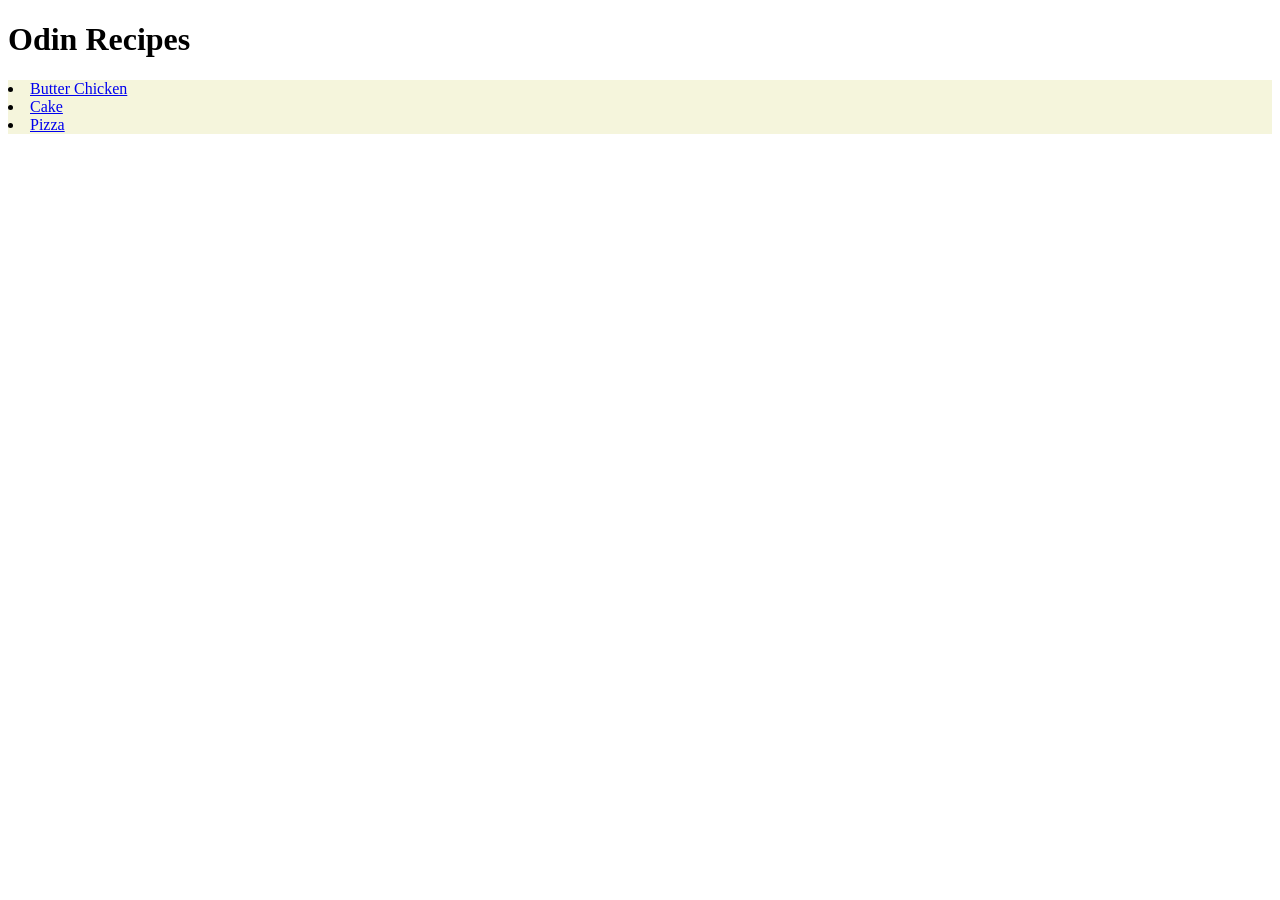
<file: index.html>
<!DOCTYPE html>
<html lang="en">
    <head>
        <meta charset="UTF-8">
        <title>Odin_Recipes</title>
        <link rel="stylesheet" href="style.css">
    </head>
    <body>
        <h1>Odin Recipes</h1>
        <div class="main-content">
        <div class="butter-chicken">
            <li><a href="recipes/html/butter_chicken.html">Butter Chicken</a></li>
        </div>
        <div class="cake">
            <li><a href="recipes/html/cake.html">Cake</a></li>
        </div>
        <div class="pizza">
            <li><a href="recipes/html/pizza.html">Pizza</a></li>
        </div>
        </ul>
        </div>
    </body>
</html>
</file>
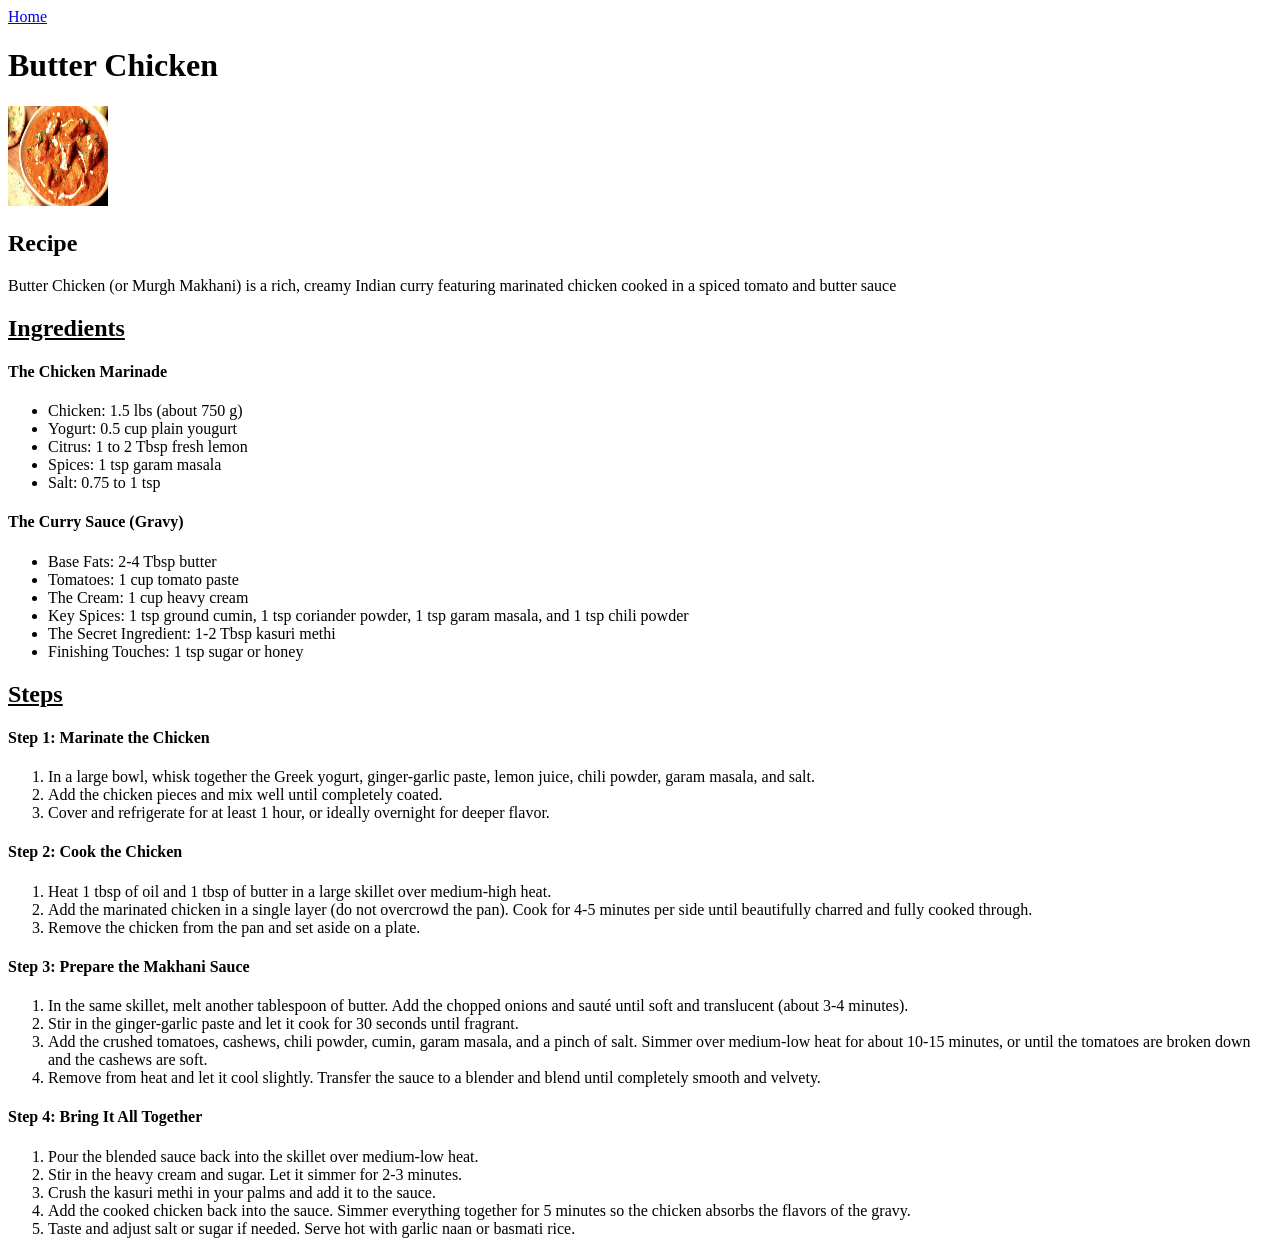
<file: recipes/butter_chicken.html>
<!DOCTYPE html>
<html lang="en">
    <head>
        <meta charset="UTF-8">
        <title>Odin_Recipes</title>
    </head>
    <body>
        <a href="../index.html"rel="noreferrer">Home</a>
        <h1>Butter Chicken</h1>
        <img src="img/butter-chicken.jpg" alt="Butter Chicken" height="100" width="100">
        <h2>Recipe</h2>
        <p>Butter Chicken (or Murgh Makhani) is a rich, creamy Indian curry featuring marinated chicken cooked in a spiced tomato and butter sauce</p>
        <h2><u>Ingredients</u></h2>
        <h4>The Chicken Marinade</h4>
        <ul>
            <li>Chicken: 1.5 lbs (about 750 g)</li>
            <li>Yogurt: 0.5 cup plain yougurt</li>
            <li>Citrus: 1 to 2 Tbsp fresh lemon</li>
            <li>Spices: 1 tsp garam masala</li>
            <li>Salt: 0.75 to 1 tsp</li>
        </ul>
        <h4>The Curry Sauce (Gravy)</h4>
        <ul>
            <li>Base Fats: 2-4 Tbsp butter</li>
            <li>Tomatoes: 1 cup tomato paste</li>
            <li>The Cream: 1 cup heavy cream</li>
            <li>Key Spices: 1 tsp ground cumin, 1 tsp coriander powder, 1 tsp garam masala, and 1 tsp chili powder</li>
            <li>The Secret Ingredient: 1-2 Tbsp kasuri methi</li>
            <li>Finishing Touches: 1 tsp sugar or honey</li>
        </ul>
        <h2><u>Steps</u></h2>
        <h4>Step 1: Marinate the Chicken</h4>
        <ol>
            <li>In a large bowl, whisk together the Greek yogurt, ginger-garlic paste, lemon juice, chili powder, garam masala, and salt.</li>
            <li>Add the chicken pieces and mix well until completely coated.</li>
            <li>Cover and refrigerate for at least 1 hour, or ideally overnight for deeper flavor.</li>
        </ol>
        <h4>Step 2: Cook the Chicken</h4>
        <ol>
            <li>Heat 1 tbsp of oil and 1 tbsp of butter in a large skillet over medium-high heat.</li>
            <li>Add the marinated chicken in a single layer (do not overcrowd the pan). Cook for 4-5 minutes per side until beautifully charred and fully cooked through.</li>
            <li>Remove the chicken from the pan and set aside on a plate.</li>
        </ol>
        <h4>Step 3: Prepare the Makhani Sauce</h4>
        <ol>
            <li>In the same skillet, melt another tablespoon of butter. Add the chopped onions and sauté until soft and translucent (about 3-4 minutes).</li>
            <li>Stir in the ginger-garlic paste and let it cook for 30 seconds until fragrant.</li>
            <li>Add the crushed tomatoes, cashews, chili powder, cumin, garam masala, and a pinch of salt. Simmer over medium-low heat for about 10-15 minutes, or until the tomatoes are broken down and the cashews are soft.</li>
            <li>Remove from heat and let it cool slightly. Transfer the sauce to a blender and blend until completely smooth and velvety.</li>
        </ol>
        <h4>Step 4: Bring It All Together</h4>
        <ol>
            <li>Pour the blended sauce back into the skillet over medium-low heat.</li>
            <li>Stir in the heavy cream and sugar. Let it simmer for 2-3 minutes.</li>
            <li>Crush the kasuri methi in your palms and add it to the sauce.</li>
            <li>Add the cooked chicken back into the sauce. Simmer everything together for 5 minutes so the chicken absorbs the flavors of the gravy.</li>
            <li>Taste and adjust salt or sugar if needed. Serve hot with garlic naan or basmati rice.</li>
        </ol>
    </body>
</html>
</file>
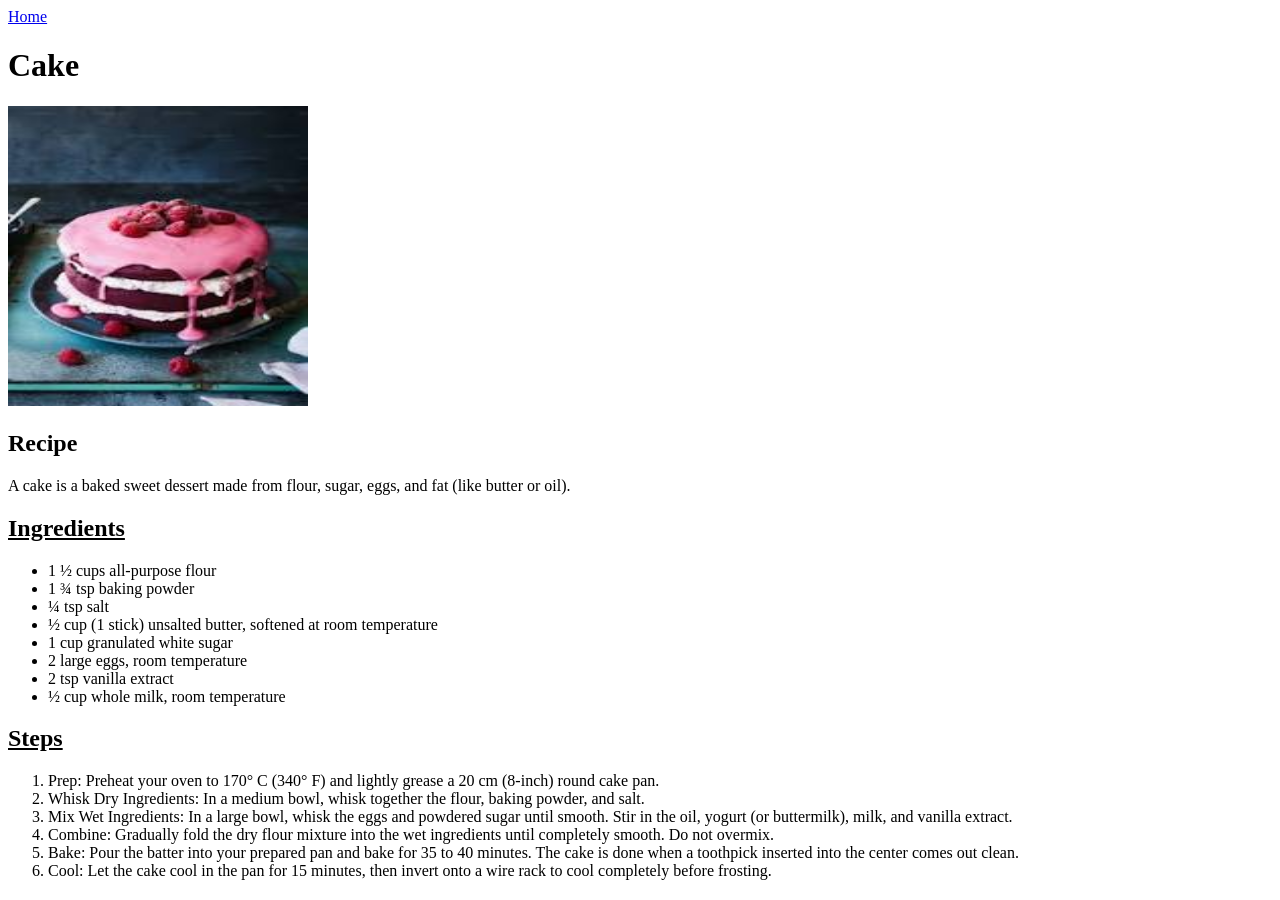
<file: recipes/cake.html>
<!DOCTYPE html>
<html lang="en">
    <head>
        <meta charset="UTF-8">
        <title>Odin_Recipes</title>
    </head>
    <body>
        <a href="../index.html">Home</a>
        <h1>Cake</h1>
        <img src="img/cake.jpeg" alt="Cake" height="300" width="300">
        <h2>Recipe</h2>
        <p>A cake is a baked sweet dessert made from flour, sugar, eggs, and fat (like butter or oil).</p>
        <h2><u>Ingredients</u></h2>
        <ul>
            <li>1 ½ cups all-purpose flour</li>
            <li>1 ¾ tsp baking powder</li>
            <li>¼ tsp salt</li>
            <li>½ cup (1 stick) unsalted butter, softened at room temperature</li>
            <li>1 cup granulated white sugar</li>
            <li>2 large eggs, room temperature</li>
            <li>2 tsp vanilla extract</li>
            <li>½ cup whole milk, room temperature</li>
        </ul>
        <h2><u>Steps</u></h2>
        <ol>
            <li>Prep: Preheat your oven to 170° C (340° F) and lightly grease a 20 cm (8-inch) round cake pan.</li>
            <li>Whisk Dry Ingredients: In a medium bowl, whisk together the flour, baking powder, and salt.</li>
            <li>Mix Wet Ingredients: In a large bowl, whisk the eggs and powdered sugar until smooth. Stir in the oil, yogurt (or buttermilk), milk, and vanilla extract.</li>
            <li>Combine: Gradually fold the dry flour mixture into the wet ingredients until completely smooth. Do not overmix.</li>
            <li>Bake: Pour the batter into your prepared pan and bake for 35 to 40 minutes. The cake is done when a toothpick inserted into the center comes out clean.</li>
            <li>Cool: Let the cake cool in the pan for 15 minutes, then invert onto a wire rack to cool completely before frosting.</li>
        </ol>
    </body>
</html>
</file>
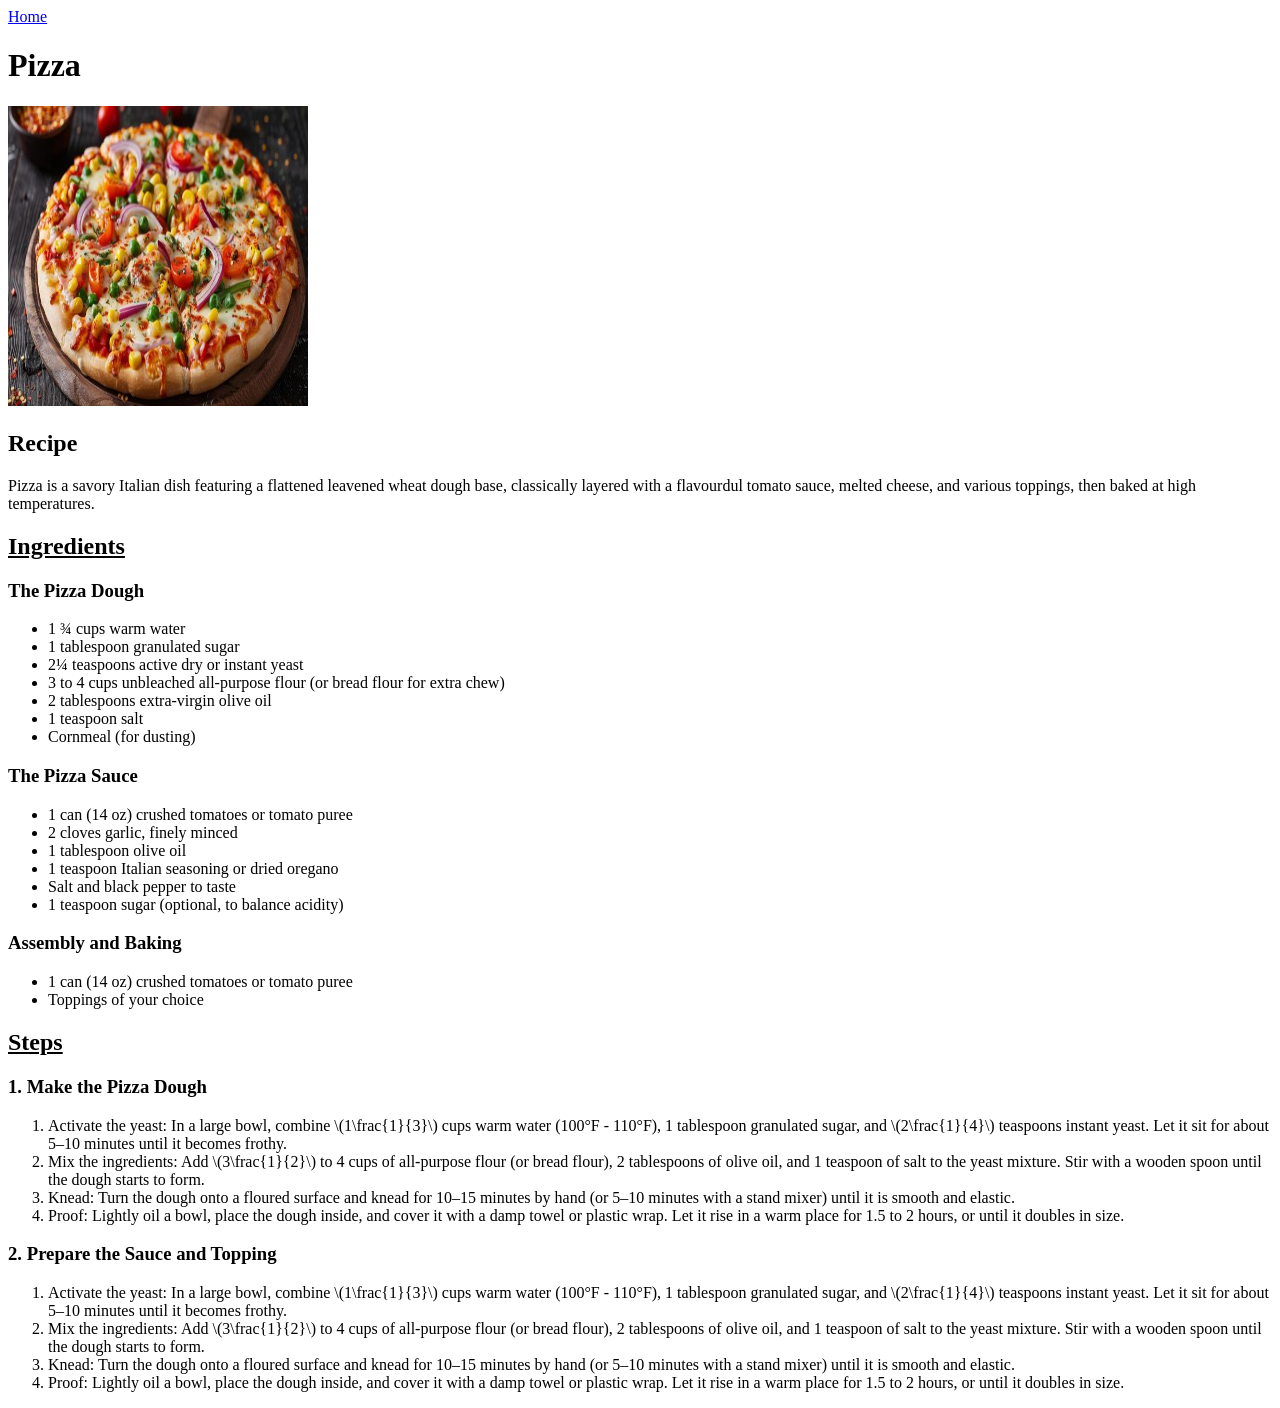
<file: recipes/pizza.html>
<!DOCTYPE html>
<html lang="en">
    <head>
        <meta charset="UTF-8">
        <title>Odin_Recipes</title>
    </head>
    <body>
        <a href="../index.html">Home</a>
        <h1>Pizza</h1>
        <img src="img/pizza.jpg" alt="Pizza" height="300" width="300">
        <h2>Recipe</h2>
        <p>Pizza is a savory Italian dish featuring a flattened leavened wheat dough base, classically layered with a flavourdul tomato sauce, melted cheese, and various toppings, then baked at high temperatures.</p>
        <h2><u>Ingredients</u></h2>
        <h3>The Pizza Dough</h3>
        <ul>
            <li>1 ¾ cups warm water</li>
            <li>1 tablespoon granulated sugar</li>
            <li>2¼ teaspoons active dry or instant yeast</li>
            <li>3 to 4 cups unbleached all-purpose flour (or bread flour for extra chew)</li>
            <li>2 tablespoons extra-virgin olive oil</li>
            <li>1 teaspoon salt</li>
            <li>Cornmeal (for dusting)</li>
        </ul>
        <h3>The Pizza Sauce</h3>
        <ul>
            <li>1 can (14 oz) crushed tomatoes or tomato puree</li>
            <li>2 cloves garlic, finely minced</li>
            <li>1 tablespoon olive oil</li>
            <li>1 teaspoon Italian seasoning or dried oregano</li>
            <li>Salt and black pepper to taste</li>
            <li>1 teaspoon sugar (optional, to balance acidity)</li>
        </ul>
        <h3>Assembly and Baking</h3>
        <ul>
            <li>1 can (14 oz) crushed tomatoes or tomato puree</li>
            <li>Toppings of your choice</li>
        </ul>
        <h2><u>Steps</u></h2>
        <h3>1. Make the Pizza Dough</h3>
        <ol>
            <li>Activate the yeast: In a large bowl, combine \(1\frac{1}{3}\) cups warm water (100°F - 110°F), 1 tablespoon granulated sugar, and \(2\frac{1}{4}\) teaspoons instant yeast. Let it sit for about 5–10 minutes until it becomes frothy.</li>
            <li>Mix the ingredients: Add \(3\frac{1}{2}\) to 4 cups of all-purpose flour (or bread flour), 2 tablespoons of olive oil, and 1 teaspoon of salt to the yeast mixture. Stir with a wooden spoon until the dough starts to form.</li>
            <li>Knead: Turn the dough onto a floured surface and knead for 10–15 minutes by hand (or 5–10 minutes with a stand mixer) until it is smooth and elastic.</li>
            <li>Proof: Lightly oil a bowl, place the dough inside, and cover it with a damp towel or plastic wrap. Let it rise in a warm place for 1.5 to 2 hours, or until it doubles in size.</li>
        </ol>
        <h3>2. Prepare the Sauce and Topping</h3>
        <ol>
            <li>Activate the yeast: In a large bowl, combine \(1\frac{1}{3}\) cups warm water (100°F - 110°F), 1 tablespoon granulated sugar, and \(2\frac{1}{4}\) teaspoons instant yeast. Let it sit for about 5–10 minutes until it becomes frothy.</li>
            <li>Mix the ingredients: Add \(3\frac{1}{2}\) to 4 cups of all-purpose flour (or bread flour), 2 tablespoons of olive oil, and 1 teaspoon of salt to the yeast mixture. Stir with a wooden spoon until the dough starts to form.</li>
            <li>Knead: Turn the dough onto a floured surface and knead for 10–15 minutes by hand (or 5–10 minutes with a stand mixer) until it is smooth and elastic.</li>
            <li>Proof: Lightly oil a bowl, place the dough inside, and cover it with a damp towel or plastic wrap. Let it rise in a warm place for 1.5 to 2 hours, or until it doubles in size.</li>
        </ol>
    </body>
</html>
</file>
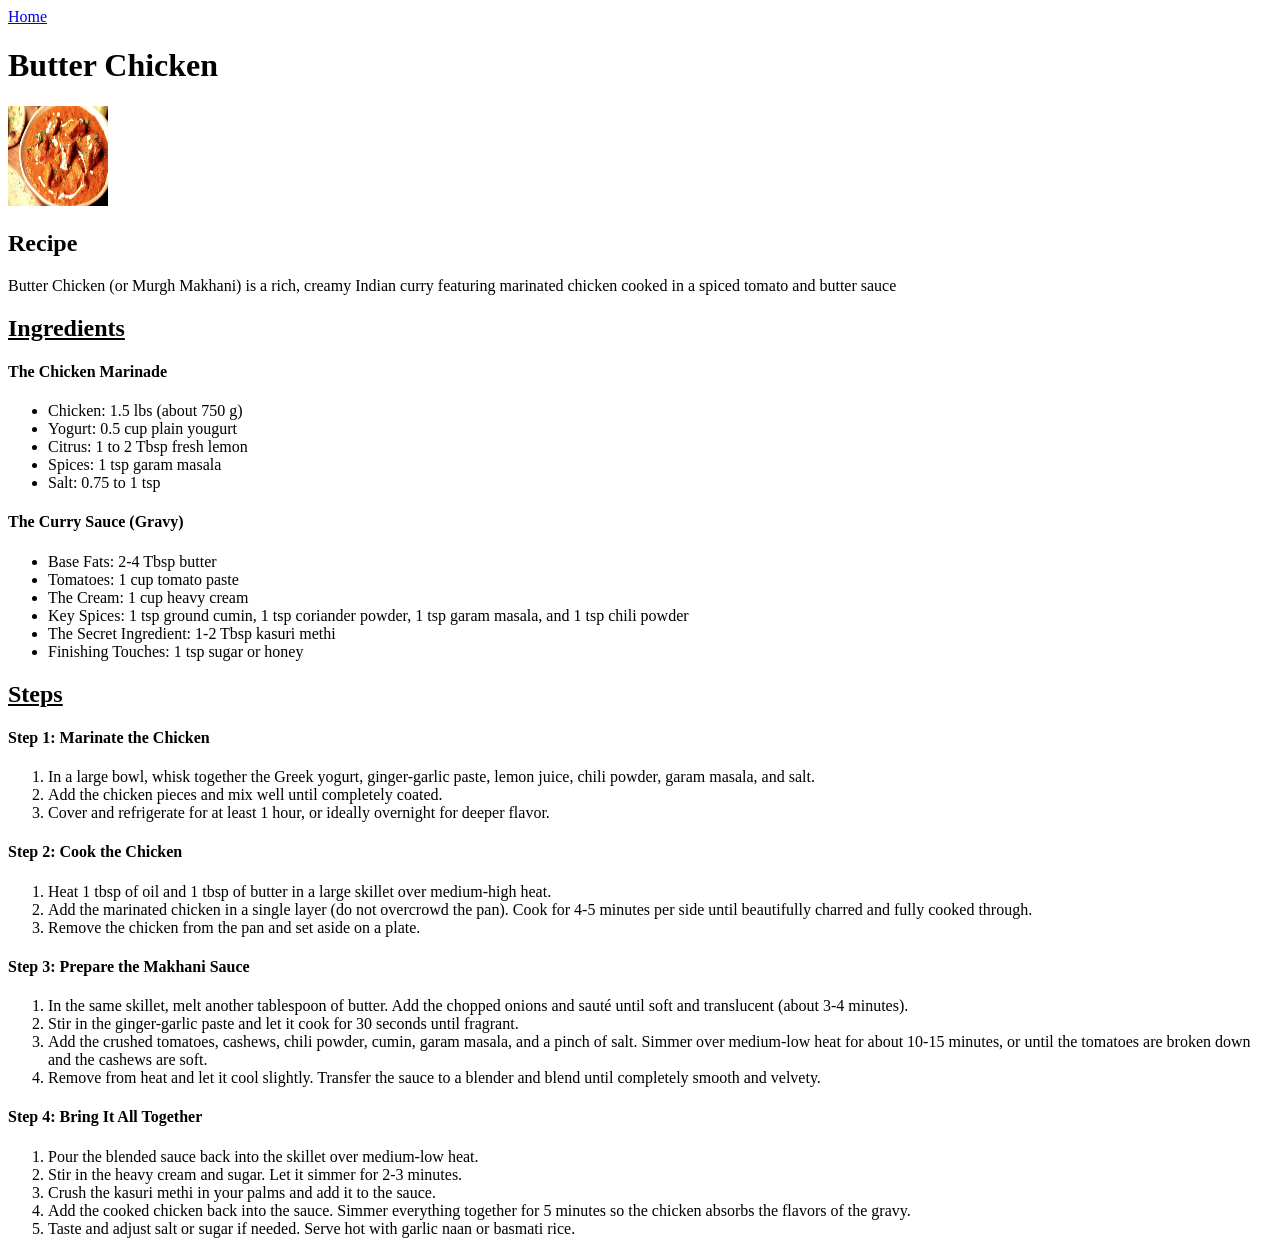
<file: recipes/html/butter_chicken.html>
<!DOCTYPE html>
<html lang="en">
    <head>
        <meta charset="UTF-8">
        <title>Odin_Recipes</title>
    </head>
    <body>
        <a href="../../index.html"rel="noreferrer">Home</a>
        <h1>Butter Chicken</h1>
        <img src="../img/butter-chicken.jpg" alt="Butter Chicken" height="100" width="100">
        <h2>Recipe</h2>
        <p>Butter Chicken (or Murgh Makhani) is a rich, creamy Indian curry featuring marinated chicken cooked in a spiced tomato and butter sauce</p>
        <h2><u>Ingredients</u></h2>
        <h4>The Chicken Marinade</h4>
        <ul>
            <li>Chicken: 1.5 lbs (about 750 g)</li>
            <li>Yogurt: 0.5 cup plain yougurt</li>
            <li>Citrus: 1 to 2 Tbsp fresh lemon</li>
            <li>Spices: 1 tsp garam masala</li>
            <li>Salt: 0.75 to 1 tsp</li>
        </ul>
        <h4>The Curry Sauce (Gravy)</h4>
        <ul>
            <li>Base Fats: 2-4 Tbsp butter</li>
            <li>Tomatoes: 1 cup tomato paste</li>
            <li>The Cream: 1 cup heavy cream</li>
            <li>Key Spices: 1 tsp ground cumin, 1 tsp coriander powder, 1 tsp garam masala, and 1 tsp chili powder</li>
            <li>The Secret Ingredient: 1-2 Tbsp kasuri methi</li>
            <li>Finishing Touches: 1 tsp sugar or honey</li>
        </ul>
        <h2><u>Steps</u></h2>
        <h4>Step 1: Marinate the Chicken</h4>
        <ol>
            <li>In a large bowl, whisk together the Greek yogurt, ginger-garlic paste, lemon juice, chili powder, garam masala, and salt.</li>
            <li>Add the chicken pieces and mix well until completely coated.</li>
            <li>Cover and refrigerate for at least 1 hour, or ideally overnight for deeper flavor.</li>
        </ol>
        <h4>Step 2: Cook the Chicken</h4>
        <ol>
            <li>Heat 1 tbsp of oil and 1 tbsp of butter in a large skillet over medium-high heat.</li>
            <li>Add the marinated chicken in a single layer (do not overcrowd the pan). Cook for 4-5 minutes per side until beautifully charred and fully cooked through.</li>
            <li>Remove the chicken from the pan and set aside on a plate.</li>
        </ol>
        <h4>Step 3: Prepare the Makhani Sauce</h4>
        <ol>
            <li>In the same skillet, melt another tablespoon of butter. Add the chopped onions and sauté until soft and translucent (about 3-4 minutes).</li>
            <li>Stir in the ginger-garlic paste and let it cook for 30 seconds until fragrant.</li>
            <li>Add the crushed tomatoes, cashews, chili powder, cumin, garam masala, and a pinch of salt. Simmer over medium-low heat for about 10-15 minutes, or until the tomatoes are broken down and the cashews are soft.</li>
            <li>Remove from heat and let it cool slightly. Transfer the sauce to a blender and blend until completely smooth and velvety.</li>
        </ol>
        <h4>Step 4: Bring It All Together</h4>
        <ol>
            <li>Pour the blended sauce back into the skillet over medium-low heat.</li>
            <li>Stir in the heavy cream and sugar. Let it simmer for 2-3 minutes.</li>
            <li>Crush the kasuri methi in your palms and add it to the sauce.</li>
            <li>Add the cooked chicken back into the sauce. Simmer everything together for 5 minutes so the chicken absorbs the flavors of the gravy.</li>
            <li>Taste and adjust salt or sugar if needed. Serve hot with garlic naan or basmati rice.</li>
        </ol>
    </body>
</html>
</file>
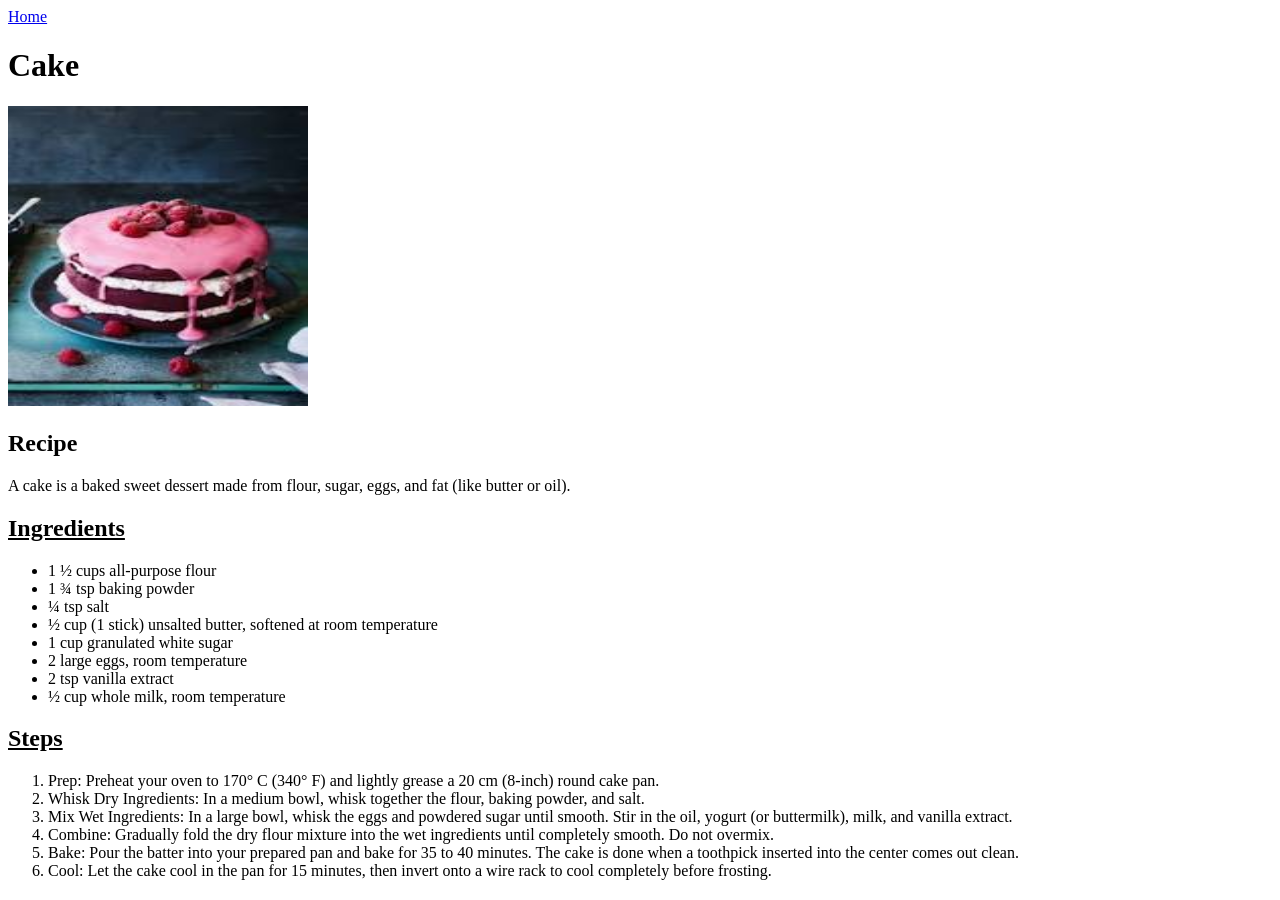
<file: recipes/html/cake.html>
<!DOCTYPE html>
<html lang="en">
    <head>
        <meta charset="UTF-8">
        <title>Odin_Recipes</title>
    </head>
    <body>
        <a href="../../index.html">Home</a>
        <h1>Cake</h1>
        <img src="../img/cake.jpeg" alt="Cake" height="300" width="300">
        <h2>Recipe</h2>
        <p>A cake is a baked sweet dessert made from flour, sugar, eggs, and fat (like butter or oil).</p>
        <h2><u>Ingredients</u></h2>
        <ul>
            <li>1 ½ cups all-purpose flour</li>
            <li>1 ¾ tsp baking powder</li>
            <li>¼ tsp salt</li>
            <li>½ cup (1 stick) unsalted butter, softened at room temperature</li>
            <li>1 cup granulated white sugar</li>
            <li>2 large eggs, room temperature</li>
            <li>2 tsp vanilla extract</li>
            <li>½ cup whole milk, room temperature</li>
        </ul>
        <h2><u>Steps</u></h2>
        <ol>
            <li>Prep: Preheat your oven to 170° C (340° F) and lightly grease a 20 cm (8-inch) round cake pan.</li>
            <li>Whisk Dry Ingredients: In a medium bowl, whisk together the flour, baking powder, and salt.</li>
            <li>Mix Wet Ingredients: In a large bowl, whisk the eggs and powdered sugar until smooth. Stir in the oil, yogurt (or buttermilk), milk, and vanilla extract.</li>
            <li>Combine: Gradually fold the dry flour mixture into the wet ingredients until completely smooth. Do not overmix.</li>
            <li>Bake: Pour the batter into your prepared pan and bake for 35 to 40 minutes. The cake is done when a toothpick inserted into the center comes out clean.</li>
            <li>Cool: Let the cake cool in the pan for 15 minutes, then invert onto a wire rack to cool completely before frosting.</li>
        </ol>
    </body>
</html>
</file>
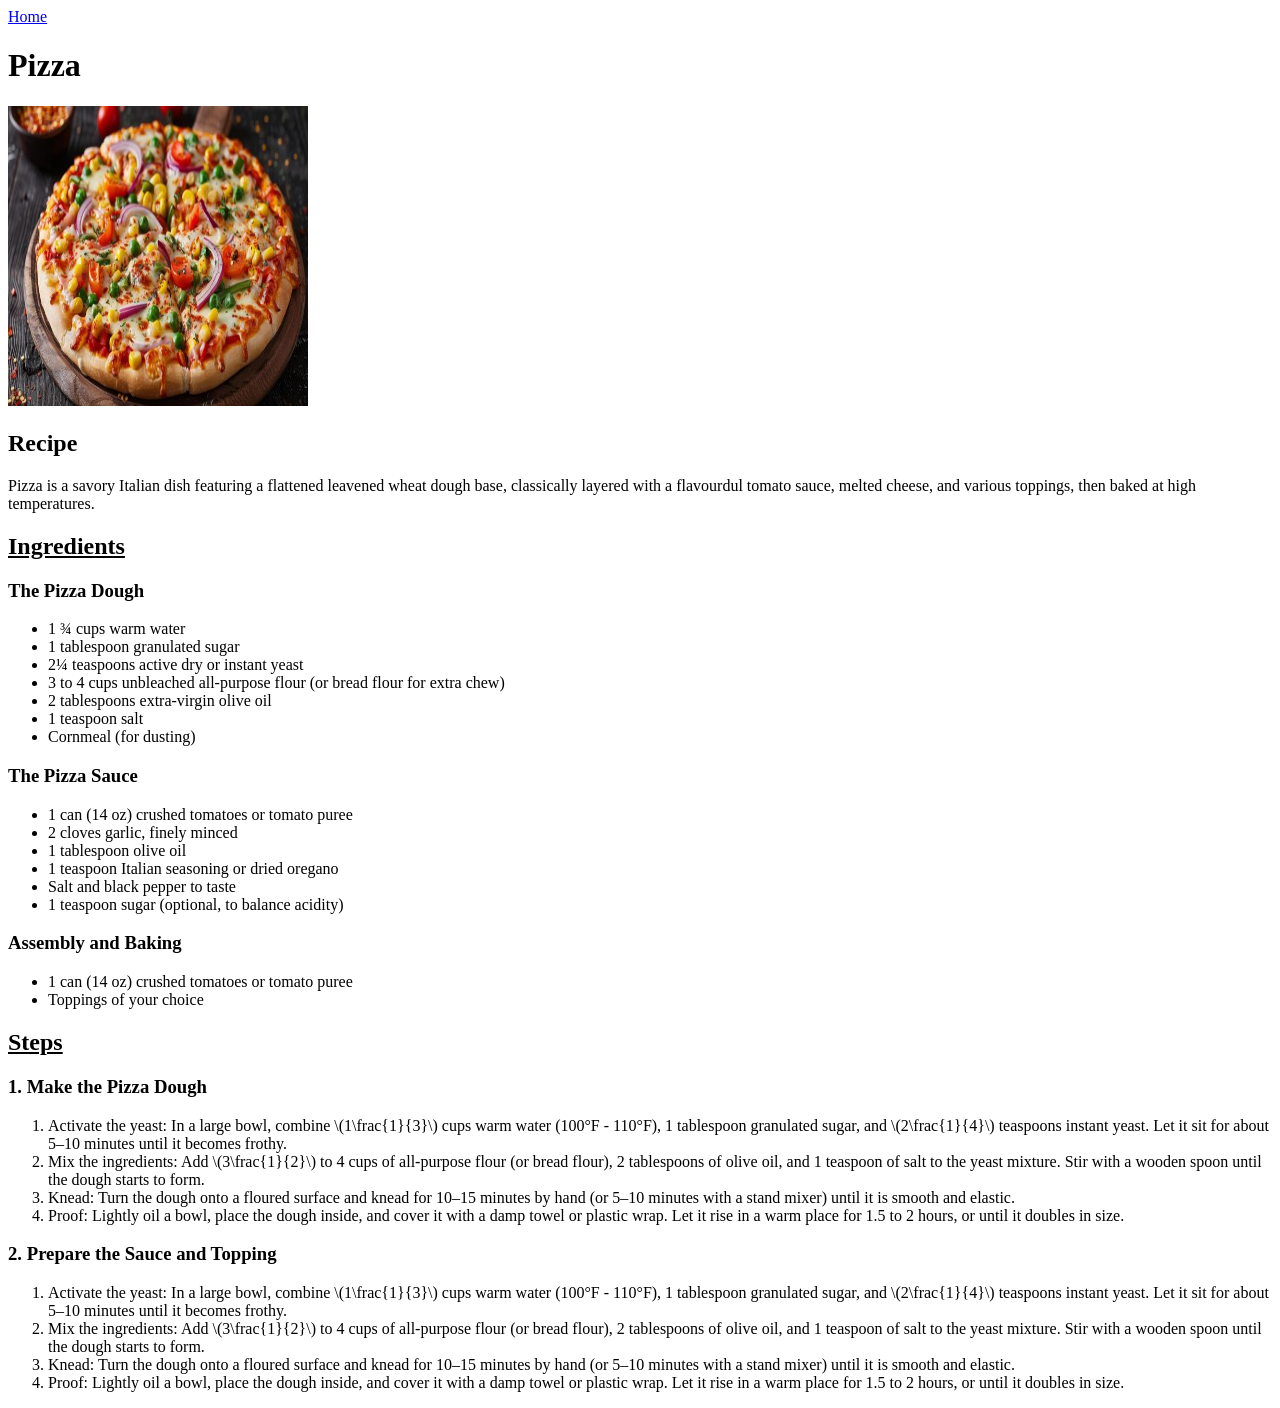
<file: recipes/html/pizza.html>
<!DOCTYPE html>
<html lang="en">
    <head>
        <meta charset="UTF-8">
        <title>Odin_Recipes</title>
    </head>
    <body>
        <a href="../../index.html">Home</a>
        <h1>Pizza</h1>
        <img src="../img/pizza.jpg" alt="Pizza" height="300" width="300">
        <h2>Recipe</h2>
        <p>Pizza is a savory Italian dish featuring a flattened leavened wheat dough base, classically layered with a flavourdul tomato sauce, melted cheese, and various toppings, then baked at high temperatures.</p>
        <h2><u>Ingredients</u></h2>
        <h3>The Pizza Dough</h3>
        <ul>
            <li>1 ¾ cups warm water</li>
            <li>1 tablespoon granulated sugar</li>
            <li>2¼ teaspoons active dry or instant yeast</li>
            <li>3 to 4 cups unbleached all-purpose flour (or bread flour for extra chew)</li>
            <li>2 tablespoons extra-virgin olive oil</li>
            <li>1 teaspoon salt</li>
            <li>Cornmeal (for dusting)</li>
        </ul>
        <h3>The Pizza Sauce</h3>
        <ul>
            <li>1 can (14 oz) crushed tomatoes or tomato puree</li>
            <li>2 cloves garlic, finely minced</li>
            <li>1 tablespoon olive oil</li>
            <li>1 teaspoon Italian seasoning or dried oregano</li>
            <li>Salt and black pepper to taste</li>
            <li>1 teaspoon sugar (optional, to balance acidity)</li>
        </ul>
        <h3>Assembly and Baking</h3>
        <ul>
            <li>1 can (14 oz) crushed tomatoes or tomato puree</li>
            <li>Toppings of your choice</li>
        </ul>
        <h2><u>Steps</u></h2>
        <h3>1. Make the Pizza Dough</h3>
        <ol>
            <li>Activate the yeast: In a large bowl, combine \(1\frac{1}{3}\) cups warm water (100°F - 110°F), 1 tablespoon granulated sugar, and \(2\frac{1}{4}\) teaspoons instant yeast. Let it sit for about 5–10 minutes until it becomes frothy.</li>
            <li>Mix the ingredients: Add \(3\frac{1}{2}\) to 4 cups of all-purpose flour (or bread flour), 2 tablespoons of olive oil, and 1 teaspoon of salt to the yeast mixture. Stir with a wooden spoon until the dough starts to form.</li>
            <li>Knead: Turn the dough onto a floured surface and knead for 10–15 minutes by hand (or 5–10 minutes with a stand mixer) until it is smooth and elastic.</li>
            <li>Proof: Lightly oil a bowl, place the dough inside, and cover it with a damp towel or plastic wrap. Let it rise in a warm place for 1.5 to 2 hours, or until it doubles in size.</li>
        </ol>
        <h3>2. Prepare the Sauce and Topping</h3>
        <ol>
            <li>Activate the yeast: In a large bowl, combine \(1\frac{1}{3}\) cups warm water (100°F - 110°F), 1 tablespoon granulated sugar, and \(2\frac{1}{4}\) teaspoons instant yeast. Let it sit for about 5–10 minutes until it becomes frothy.</li>
            <li>Mix the ingredients: Add \(3\frac{1}{2}\) to 4 cups of all-purpose flour (or bread flour), 2 tablespoons of olive oil, and 1 teaspoon of salt to the yeast mixture. Stir with a wooden spoon until the dough starts to form.</li>
            <li>Knead: Turn the dough onto a floured surface and knead for 10–15 minutes by hand (or 5–10 minutes with a stand mixer) until it is smooth and elastic.</li>
            <li>Proof: Lightly oil a bowl, place the dough inside, and cover it with a damp towel or plastic wrap. Let it rise in a warm place for 1.5 to 2 hours, or until it doubles in size.</li>
        </ol>
    </body>
</html>
</file>
<file: style.css>
div {
    display: block;
    font-family: Cambria, Cochin, Georgia, Times, 'Times New Roman', serif;
    background-color: beige;
    font-size: 16px;
}

div.butter-chicken  .ingredients .ingredient-list {
    padding: 10px;
    margin: 10px;
    border: 1px solid black;
}
</file>
